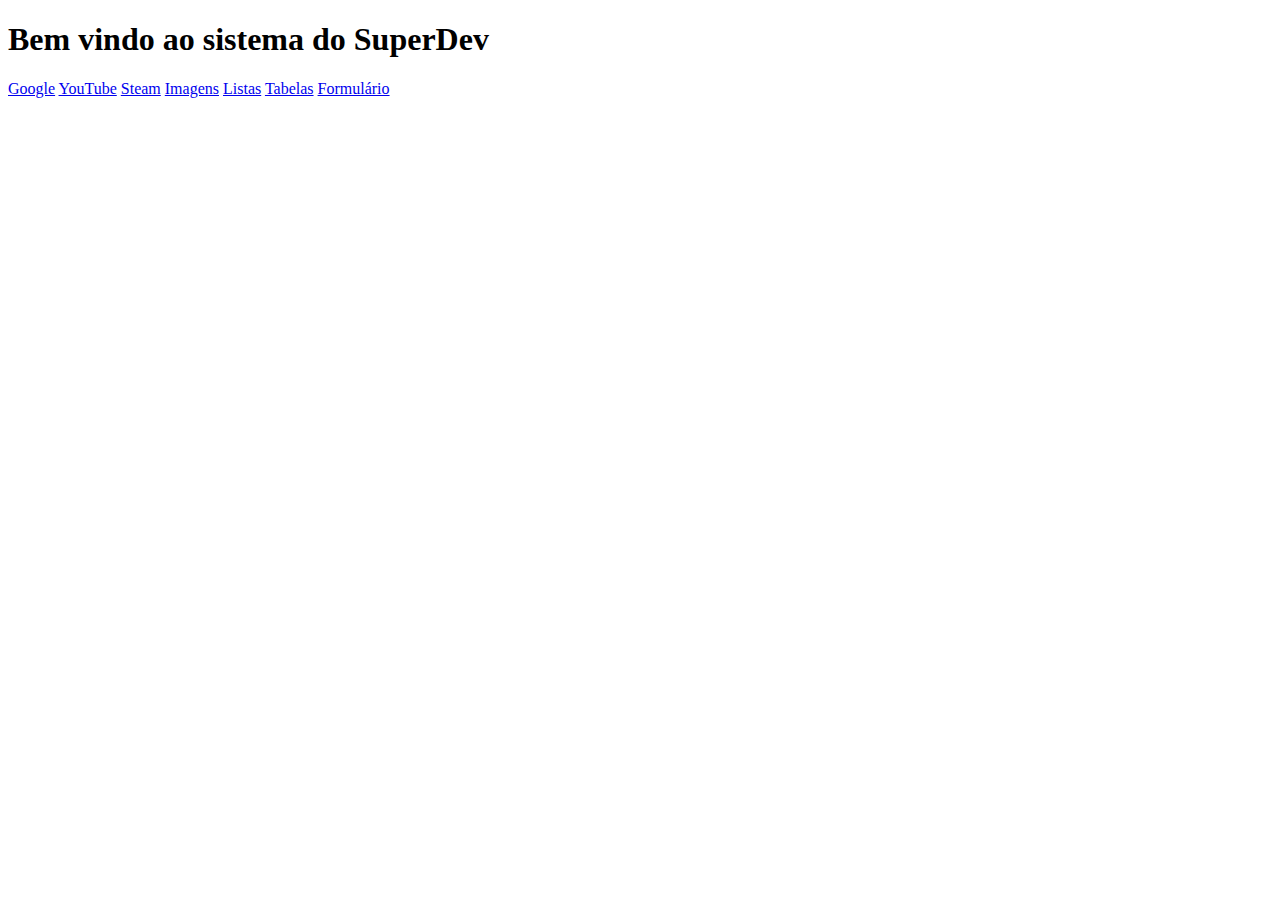
<file: index.html>
<!DOCTYPE html>
<!-- DOCTYPE serve para informar para o navegador 
que a página utiliza a versão 5 do HTML -->

<html lang="pt-br">

<head>
    <title>Super Dev Home</title>
</head>
<body>
    <h1>Bem vindo ao sistema do SuperDev</h1>

    <!-- Tag a é uma ancora, serve para navegar para outra parte do sistema -->
    <a href="https://google.com">Google</a>
    <!-- YouTube, Steam -->

    <a href="https://youtube.com">YouTube</a>
    <a href="https://store.steampowered.com/">Steam</a>

    <a href="paginas/exemplo01-imagens.html">Imagens</a>

    <a href="paginas/exemplo02-listas.html">Listas</a>

    <a href="paginas/exemplo03-tabelas.html">Tabelas</a>
    <a href="paginas/exemplo04-tudo.html">Formulário</a>
</body>

</html>
</file>
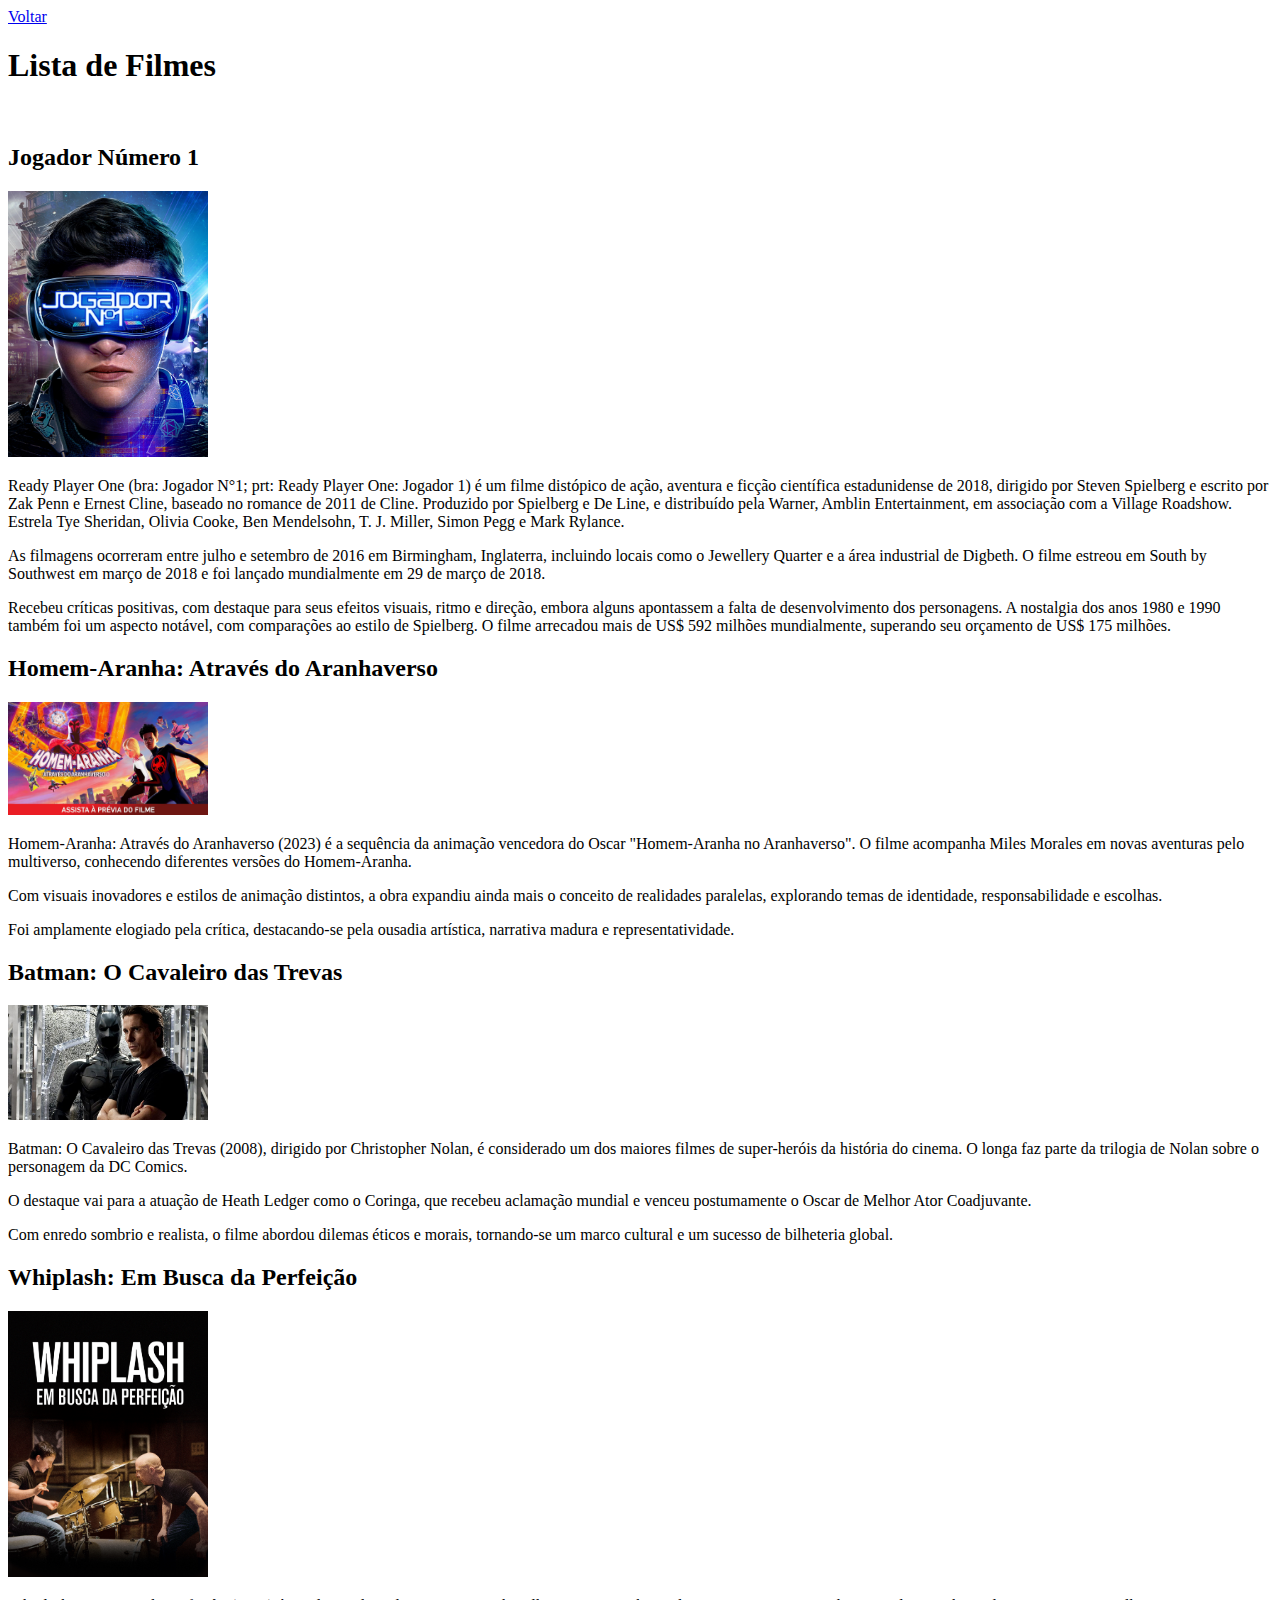
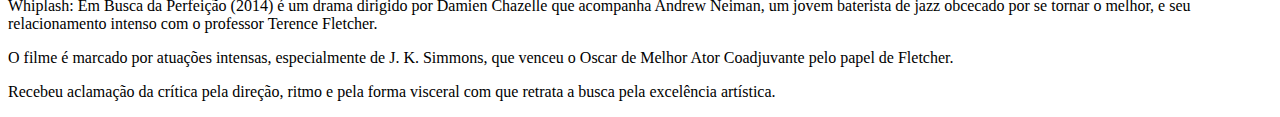
<file: paginas/exemplo01-imagens.html>
<!DOCTYPE html>
<html>

<head>
   <title>SuperDev - Filmes</title>
</head>

<body>
   <a href="../index.html">Voltar</a>

   <h1>Lista de Filmes</h1>
   <br>

   <!-- Filme 1 -->
   <h2>Jogador Número 1</h2>
   <img alt="Imagem do Filme jogador N1"
        width="200px"
        src="../assets/filme-numero1.jpg">

   <p>Ready Player One (bra: Jogador N°1; prt: Ready Player One: Jogador 1) é um filme distópico de ação, aventura e ficção científica estadunidense de 2018, dirigido por Steven Spielberg e escrito por Zak Penn e Ernest Cline, baseado no romance de 2011 de Cline. Produzido por Spielberg e De Line, e distribuído pela Warner, Amblin Entertainment, em associação com a Village Roadshow. Estrela Tye Sheridan, Olivia Cooke, Ben Mendelsohn, T. J. Miller, Simon Pegg e Mark Rylance.</p>
   <p>As filmagens ocorreram entre julho e setembro de 2016 em Birmingham, Inglaterra, incluindo locais como o Jewellery Quarter e a área industrial de Digbeth. O filme estreou em South by Southwest em março de 2018 e foi lançado mundialmente em 29 de março de 2018.</p>
   <p>Recebeu críticas positivas, com destaque para seus efeitos visuais, ritmo e direção, embora alguns apontassem a falta de desenvolvimento dos personagens. A nostalgia dos anos 1980 e 1990 também foi um aspecto notável, com comparações ao estilo de Spielberg. O filme arrecadou mais de US$ 592 milhões mundialmente, superando seu orçamento de US$ 175 milhões.</p>

   <!-- Filme 2 -->
   <h2>Homem-Aranha: Através do Aranhaverso</h2>
   <img alt="Imagem do Filme Homem-Aranha Através do Aranhaverso"
        width="200px"
        src="../assets/filme-homem-aranha.jpg">

   <p>Homem-Aranha: Através do Aranhaverso (2023) é a sequência da animação vencedora do Oscar "Homem-Aranha no Aranhaverso". O filme acompanha Miles Morales em novas aventuras pelo multiverso, conhecendo diferentes versões do Homem-Aranha.</p>
   <p>Com visuais inovadores e estilos de animação distintos, a obra expandiu ainda mais o conceito de realidades paralelas, explorando temas de identidade, responsabilidade e escolhas.</p>
   <p>Foi amplamente elogiado pela crítica, destacando-se pela ousadia artística, narrativa madura e representatividade.</p>

   <!-- Filme 3 -->
   <h2>Batman: O Cavaleiro das Trevas</h2>
   <img alt="Imagem do Filme Batman O Cavaleiro das Trevas"
        width="200px"
        src="../assets/batman-cavaleiro.jpg">

   <p>Batman: O Cavaleiro das Trevas (2008), dirigido por Christopher Nolan, é considerado um dos maiores filmes de super-heróis da história do cinema. O longa faz parte da trilogia de Nolan sobre o personagem da DC Comics.</p>
   <p>O destaque vai para a atuação de Heath Ledger como o Coringa, que recebeu aclamação mundial e venceu postumamente o Oscar de Melhor Ator Coadjuvante.</p>
   <p>Com enredo sombrio e realista, o filme abordou dilemas éticos e morais, tornando-se um marco cultural e um sucesso de bilheteria global.</p>

   <!-- Filme 4 -->
   <h2>Whiplash: Em Busca da Perfeição</h2>
   <img alt="Imagem do Filme Whiplash"
        width="200px"
        src="../assets/filme-whiplash.jpg">

   <p>Whiplash: Em Busca da Perfeição (2014) é um drama dirigido por Damien Chazelle que acompanha Andrew Neiman, um jovem baterista de jazz obcecado por se tornar o melhor, e seu relacionamento intenso com o professor Terence Fletcher.</p>
   <p>O filme é marcado por atuações intensas, especialmente de J. K. Simmons, que venceu o Oscar de Melhor Ator Coadjuvante pelo papel de Fletcher.</p>
   <p>Recebeu aclamação da crítica pela direção, ritmo e pela forma visceral com que retrata a busca pela excelência artística.</p>

</body>
</html>
</file>
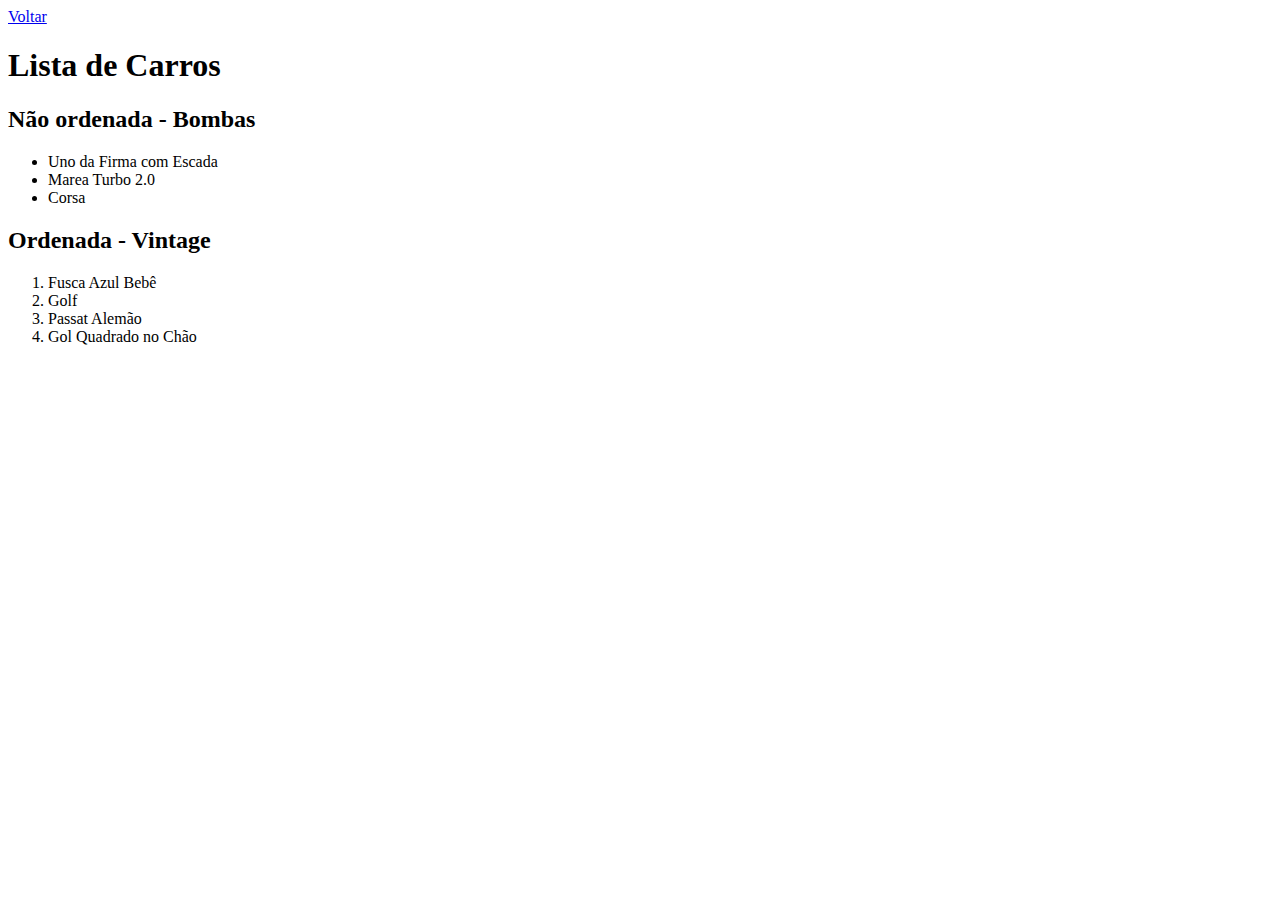
<file: paginas/exemplo02-listas.html>
<!DOCTYPE html>
<html lang="pt-br">

<head>
    <title>SuperDev - Listas</title>
</head>

<body>
    <a href="../index.html">Voltar</a>
    <h1>Lista de Carros</h1>
    
    <h2>Não ordenada - Bombas</h2>
    <!-- unordered list => lista não ordenada -->
    <ul>
        <li>Uno da Firma com Escada </li>
        <li>Marea Turbo 2.0</li>
        <li>Corsa</li>
    </ul>


    <h2>Ordenada - Vintage</h2>
    <!-- ordered list => lista ordenada -->
    <ol>
        <li>Fusca Azul Bebê</li>
        <li>Golf</li>
        <li>Passat Alemão</li>
        <li>Gol Quadrado no Chão</li>
    </ol>
</body>

</html>
</file>
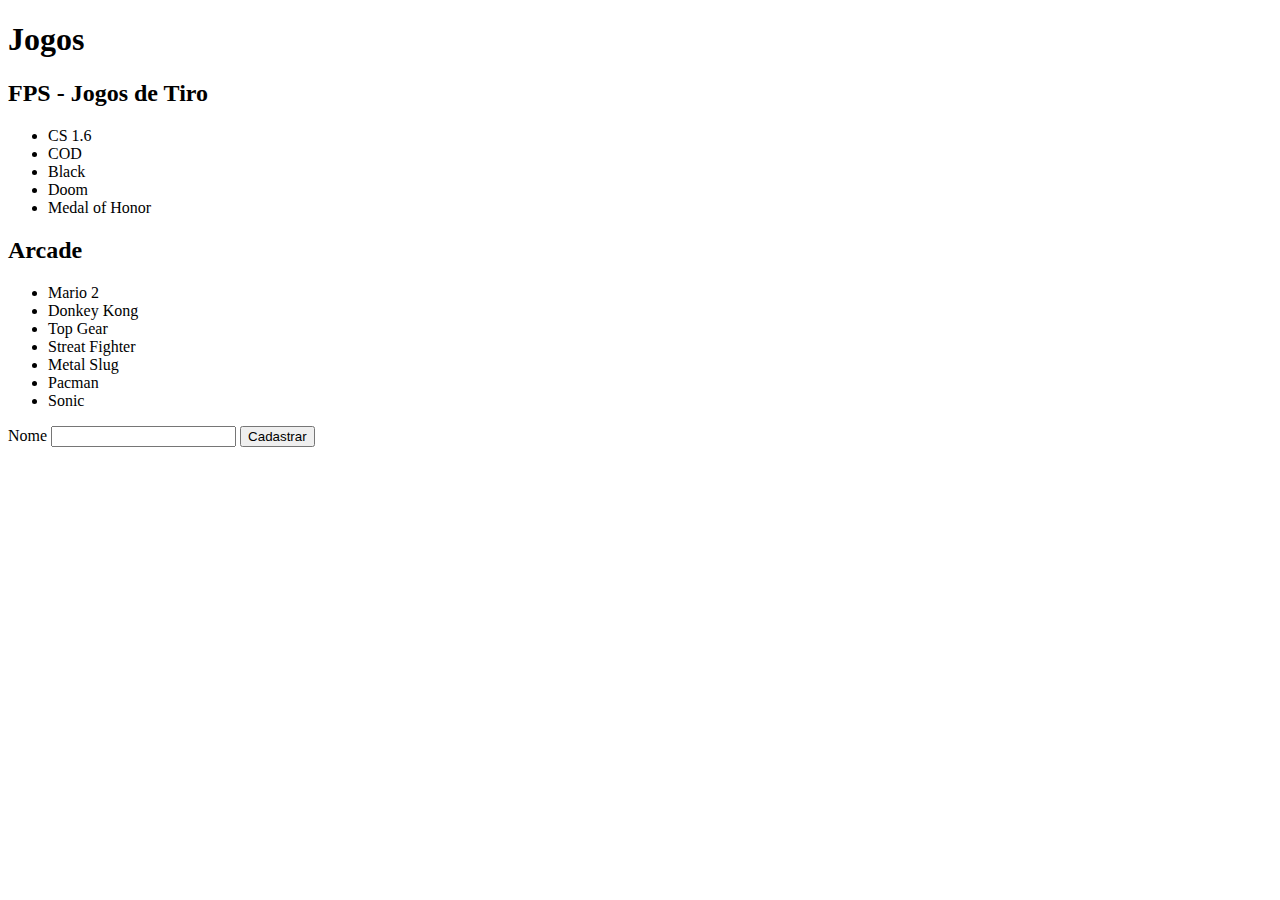
<file: paginas/exemplo04-tudo.html>
<!DOCTYPE html>
<html lang="pt-br">
<head>
    <meta charset="UTF-8">
    <meta name="viewport" content="width=device-width, initial-scale=1.0">
    <title>SuperDev - Jogos</title>
</head>
<body>
    <h1>Jogos</h1>

    <h2>FPS - Jogos de Tiro</h2>
    <ul>
        <li>CS 1.6</li>
        <li>COD</li>
        <li>Black</li>
        <li>Doom</li>
        <li>Medal of Honor</li>
    </ul>

    <h2>Arcade</h2>
    <ul>
        <li>Mario 2</li>
        <li>Donkey Kong</li>
        <li>Top Gear</li>
        <li>Streat Fighter</li>
        <li>Metal Slug</li>
        <li>Pacman</li>
        <li>Sonic</li>
    </ul>

    <!-- Form é uma tag que serve para enviar dados dos campos para o back-end -->
    <form action="#" method="get">
        <!-- Label é um rótulo para o usuário saber para que serve o campo -->
        <label>Nome</label>
        <!-- input é um campo que permite o usuário digitar algo -->
        <input type="text" name="nome">
        <!-- Botão com submit envia os dados para o back-end -->
        <button type="submit">Cadastrar</button>
    </form>
</body>
</html>
</file>
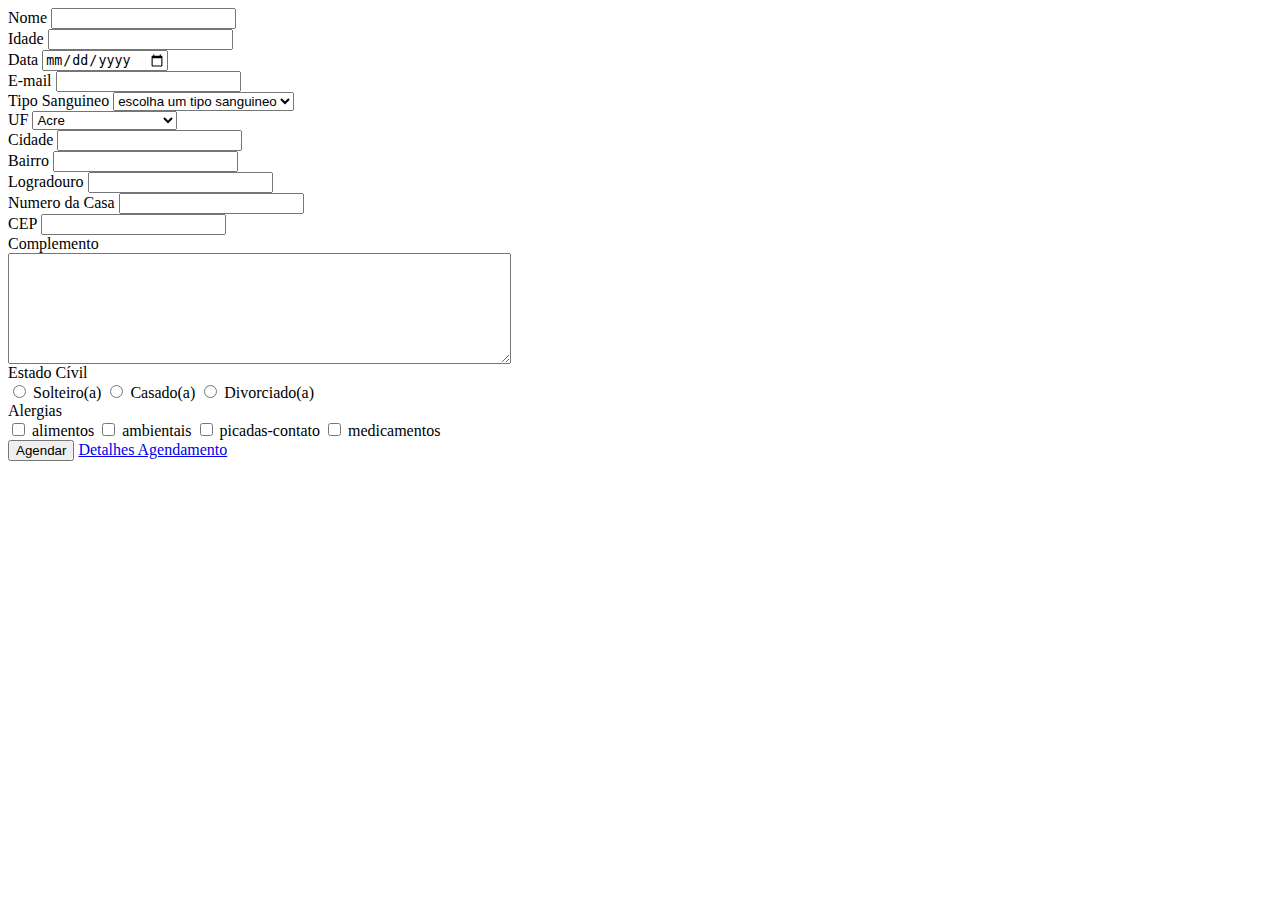
<file: paginas/exemplo05-formulario-paciente.html>
<!DOCTYPE html>
<html lang="pt-br">

<head>
    <meta charset="UTF-8">
    <meta name="viewport" content="width=device-width, initial-scale=1.0">
    <title>Formulário Paciente</title>
</head>

<body>
    <form>
        <!--
     ✔ Nome,
     ✔Idade,
     ✔E-mail,
     ✔Tipo sanguineo (A+, A-, B+, B-, AB+, AB, O, O-)
     ✔endereço (✔Estado, ✔CEP, ✔Cidade, ✔Logradouro, ✔Numero),
     ✔Estado Civil
     ✔Alergias:✔Alimento,✔ Ambiental, ✔Medicamentos,✔ Picadas e Contato
     ft identidade
 -->
        <div>
            <label for="campo-nome">Nome</label>
            <input type="text" id="campo-nome" name="nome">
        </div>

        <div>
            <label for="campo-idade">Idade</label>
            <input type="number" id="campo-idade" name="idade">
        </div>

        <div>
            <label for="campo-data">Data</label>
            <input type="date" id="campo-data" name="Data">
        </div>

        </div>
        <label for="E-mail">E-mail</label>
        <input type="email" id="E-mail" name="E-mail">
        </div>

        <div>
            <label for="campo-tipo-sanguineo">Tipo Sanguineo</label>
            <select id="campo-tipo-sanguineo" name="tipo-sanguineo">
                <option>escolha um tipo sanguineo</option>
                <option value="A+">A+ </option>
                <option value="A-">A- </option>
                <option value="B+">B+ </option>
                <option value="B-">B- </option>
                <option value="AB">AB </option>
                <option value="AB+">AB+ </option>
                <option value="O+">O+ </option>
                <option value="O-">O- </option>
                <!--B+, B-, AB, AB+, O+, O- -->
            </select>
        </div>

        <div>
            <label for="campo-unidade-federativa">UF</label>
            <select name="unidade-federativa" id="campo-unidade-federativa">
                <option value="AC">Acre</option>
                <option value="AL">Alagoas</option>
                <option value="AP">Amapá</option>
                <option value="AM">Amazonas</option>
                <option value="BA">Bahia</option>
                <option value="CE">Ceará</option>
                <option value="DF">Distrito Federal</option>
                <option value="ES">Espírito Santo</option>
                <option value="GO">Goiás</option>
                <option value="MA">Maranhão</option>
                <option value="MT">Mato Grosso</option>
                <option value="MS">Mato Grosso do Sul</option>
                <option value="MG">Minas Gerais</option>
                <option value="PA">Pará</option>
                <option value="PB">Paraíba</option>
                <option value="PR">Paraná</option>
                <option value="PE">Pernambuco</option>
                <option value="PI">Piauí</option>
                <option value="RJ">Rio de Janeiro</option>
                <option value="RN">Rio Grande do Norte</option>
                <option value="RS">Rio Grande do Sul</option>
                <option value="RO">Rondônia</option>
                <option value="RR">Roraima</option>
                <option value="SC">Santa Catarina</option>
                <option value="SP">São Paulo</option>
                <option value="SE">Sergipe</option>
                <option value="TO">Tocantins</option>
            </select>
        </div>

        <div>
            <label for="campo-cidade">Cidade</label>
            <input type="text" id="campo=cidade" name="cidade">
        </div>

        <div>
            <label for="bairro">Bairro</label>
            <input type="text" id="campo=bairro" name="bairro">
        </div>

        <div></div>
        <label for="logradouro">Logradouro</label>
        <input type="text" id="campo=logradouro" name="logradouro">
        </div>

        <div>
            <label for="campo-casa">Numero da Casa</label>
            <input type="text" id="campo-casa" name="casa">
        </div>


        </div>
        <label for="campo-cep">CEP</label>
        <input type="text" id="campo-cep" name="cep">
        </div>

        <div>
            <label for="campo-complemento">Complemento</label>
            <textarea name="complemento" id="campo-complemento" style="display: block;" rows="7" cols="60"></textarea>
        </div>

        <div>
            <span style="display: block;">Estado Cívil</span>

            <input type="radio" value="solteiro(a)" id="campo-estado-civil-solteiro" name="estado-civil">
            <label for="campo-estado-civil-solteiro">Solteiro(a)</label>

            <input type="radio" value="casado(a)" id="campo-estado-civil-casado" name="estado-civil">
            <label for="campo-estado-civil-casado">Casado(a)</label>

            <input type="radio" value="divorciado(a)" id="campo-estado-civil-divorciado" name="estado-civil">
            <label for="campo-estado-civil-divorciado">Divorciado(a)</label>
        </div>

        <div>
            <span style="display: block;">Alergias</span>

            <input type="checkbox" id="campo-alergia-alimentos" value="alimentos" name="Alergias">
            <label for="campo-alergia-alimentos">alimentos</label>
            <input type="checkbox" id="campo-alergia-ambientais" value="ambientais" name="Alergias">
            <label for="campo-alergia-ambientais">ambientais</label>
            <input type="checkbox" id="campo-alergia-picadas-contato" value="picadas-contato" name="Alergias">
            <label for="campo-alergia-picadas-contato">picadas-contato</label>
            <input type="checkbox" id="campo-alergia-medicamentos" value="medicamentos" name="Alergias">
            <label for="campo-alergia-medicamentos">medicamentos</label>
        </div>


        <button type="submit">Agendar</button>

        <a href="paginas/exemplo06-detalhamento-agendamento.html">Detalhes Agendamento </a>
    </form>
</body>

</html>
</file>
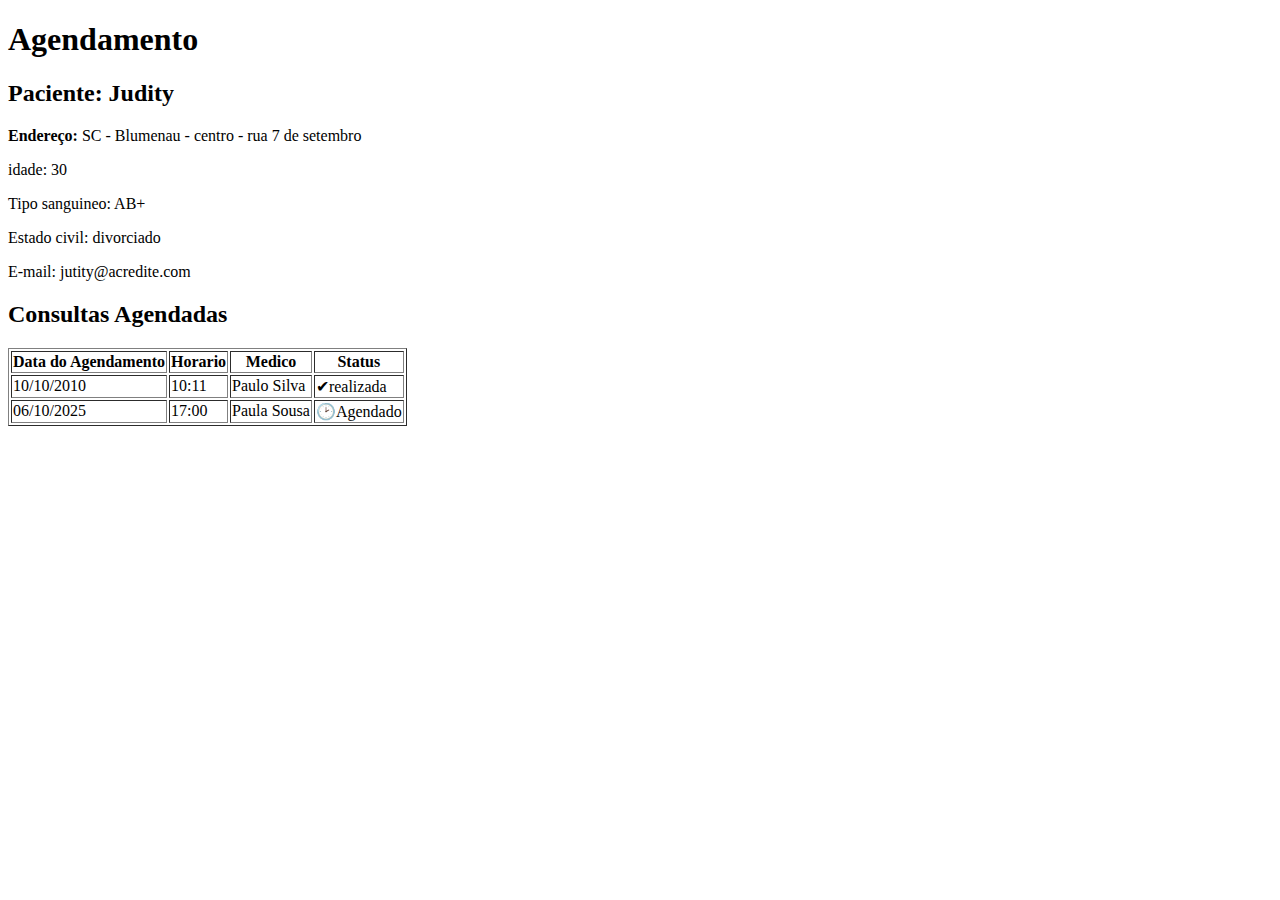
<file: paginas/paginas/exemplo06-detalhamento-agendamento.html>
<!DOCTYPE html>
<html lang="pt-br">
<head>
    <meta charset="UTF-8">
    <meta name="viewport" content="width=device-width, initial-scale=1.0">
    <title>Detalhes Agendamentos</title>
</head>
<body>
    <h1>Agendamento</h1>

    <h2>Paciente: Judity</h2>

    <span><strong>Endereço: </strong> SC - Blumenau - centro - rua 7 de setembro
    </span>

    <p>idade: 30</p>
    <p>Tipo sanguineo: AB+</p>
    <p>Estado civil: divorciado</p>
    <p>E-mail: jutity@acredite.com</p>

    <h2>Consultas Agendadas</h2>
    <table border="1">
        <thead>
            <tr>
                <th>Data do Agendamento</th>
                <th>Horario</th>
                <th>Medico</th>
                <th>Status</th>
            </tr>
        </thead>
        <tr>
            <td>10/10/2010</td>
            <td>10:11</td>
            <td>Paulo Silva</td>
            <td>✔realizada</td>
        </tr>
        <tr>
            <td>06/10/2025</td>
            <td>17:00</td>
            <td>Paula Sousa</td>
            <td>🕑Agendado</td>
        </tr>
        <tbody>

        </tbody>
    </table>
</body>
</html>
</file>
